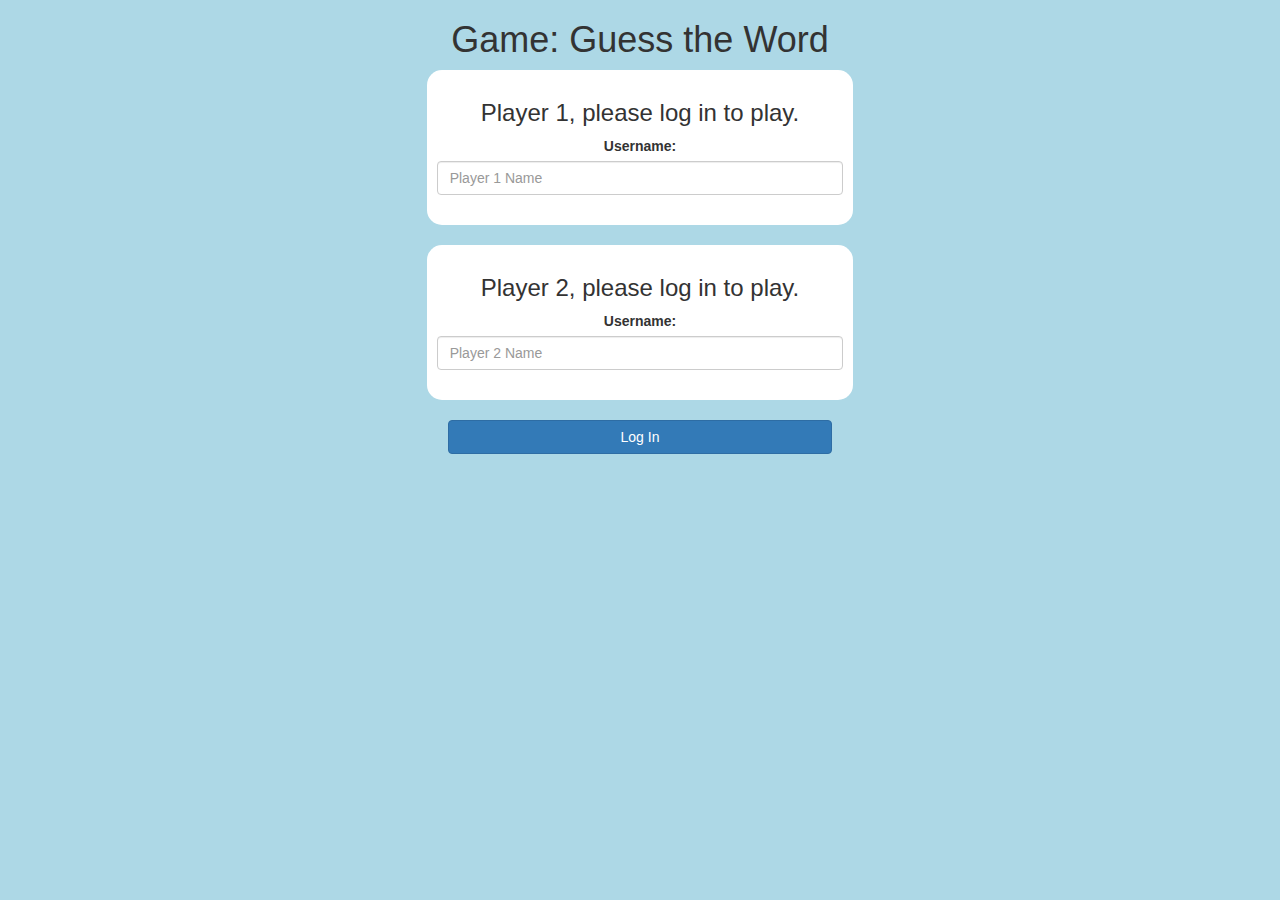
<file: index.html>
<!DOCTYPE html>
<html>
<head>
    <title>Login: Guess the Word</title>

    <meta name="viewport" content="width=device-width, initial-scale=1">
    <link rel="stylesheet" href="https://maxcdn.bootstrapcdn.com/bootstrap/3.4.0/css/bootstrap.min.css">
    <script src="https://ajax.googleapis.com/ajax/libs/jquery/3.4.1/jquery.min.js"></script>
    <script src="https://maxcdn.bootstrapcdn.com/bootstrap/3.4.0/js/bootstrap.min.js"></script>

    <link rel="stylesheet" type="text/css" href="game.css">

    <script src="game_login.js"></script>
</head>
<body>

<center>
    <h1>Game: Guess the Word</h1>

    <div class="col-lg-4 col-sm-8 col-xs-11 login_div1">
        <h3>Player 1, please log in to play.</h3>
        <label>Username:</label>
        <input type="text" id="player1NameInput" class="form-control" placeholder="Player 1 Name">
        <br>
    </div>
    <br>

    <div class="col-lg-4 col-sm-8 col-xs-11 login_div2">
        <h3>Player 2, please log in to play.</h3>
        <label>Username:</label>
        <input type="text" id="player2NameInput" class="form-control" placeholder="Player 2 Name">
        <br>
    </div>
    <br>

    <button style="width:30%" class="btn btn-primary" onclick="addUser()">Log In</button>

</center>

</body>
</html>
</file>
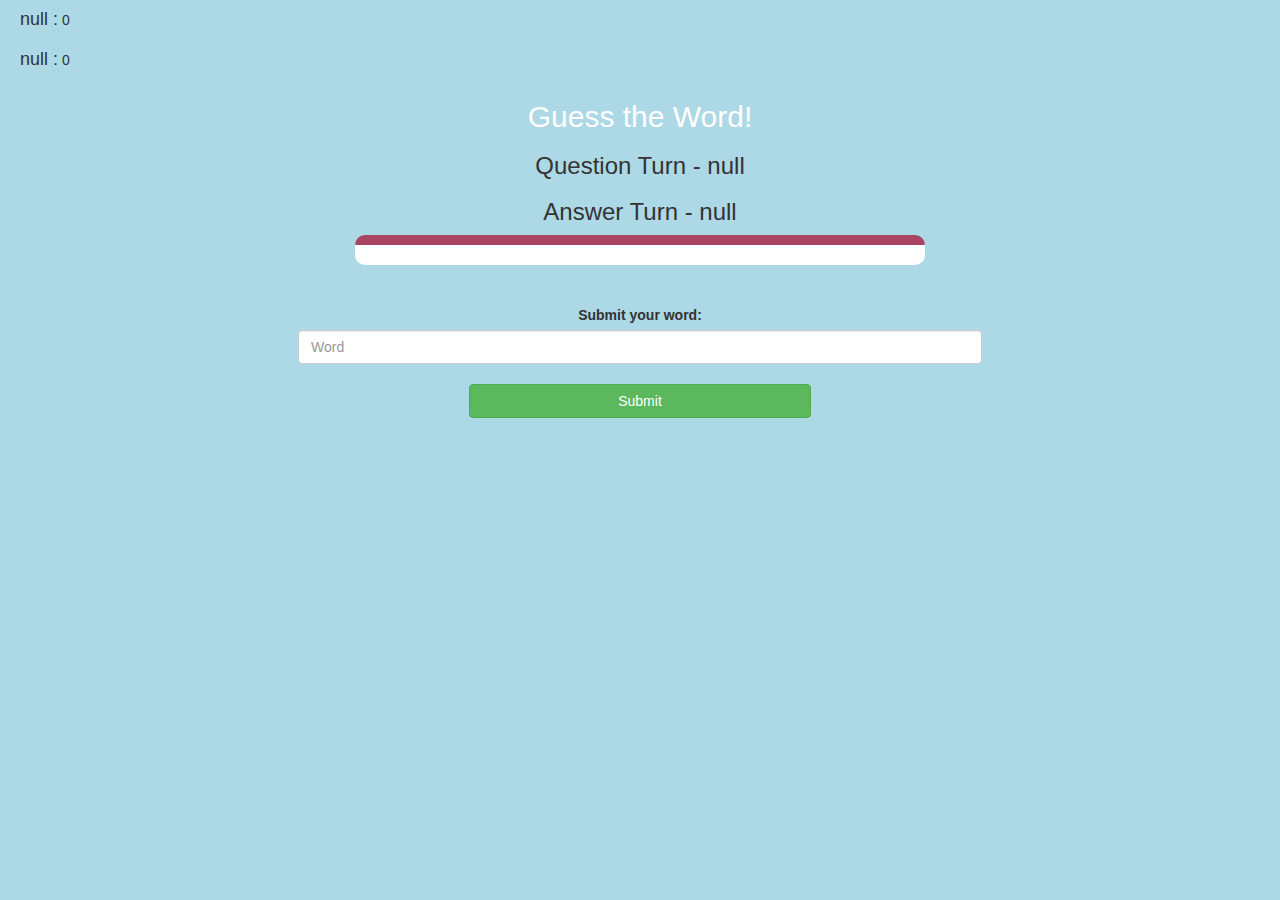
<file: game_page.html>
<!DOCTYPE html>
<html>
<head>
    <title>Guess the Word</title>
    <!-- Bootstrap links -->
    <meta name="viewport" content="width=device-width, initial-scale=1">
    <link rel="stylesheet" href="https://maxcdn.bootstrapcdn.com/bootstrap/3.4.0/css/bootstrap.min.css">
    <script src="https://ajax.googleapis.com/ajax/libs/jquery/3.4.1/jquery.min.js"></script>
    <script src="https://maxcdn.bootstrapcdn.com/bootstrap/3.4.0/js/bootstrap.min.js"></script>
    <!-- Link to CSS -->
    <link rel="stylesheet" type="text/css" href="game.css">
</head>
<body>
    <h4 id="player1Name"></h4> <span id="player1Score"></span>
    <br>
    <h4 id="player2Name"></h4> <span id="player2Score"></span>

    <div class="container">
        <center>
            <h2 style="color: white;">Guess the Word!</h2>
            <h3 id="playerQuestion"></h3>
            <h3 id="playerAnswer"></h3>
            <div id="output" class="col-lg-6"> </div>
            <br>
            <br>
            <label>Submit your word:</label>
            <input type="text" id="word" class="form-control" placeholder="Word">
            <br>
            <button onclick="send()" class="btn btn-success" style="width: 30%;">Submit</button>
        </center>
    </div>

    <script src="game_page.js"></script>
</body>
</html>
</file>
<file: game.css>
body{
	background: lightblue; 
}

.login_div1 , .login_div2 {
	background: white;
	padding: 10px;
	float: none;
	border-radius: 15px;
}


#player1Name , #player2Name{
	display: inline-block;
	margin-left: 20px;
}

#word {
	width: 60%;
}

#wordDisplay {
	letter-spacing: 5px;
}

#output {
	background: white;
	border-radius: 10px;
	border-top: 10px solid #AA4465;
	padding: 10px;
	float: none;
	text-align: left;
}
</file>
